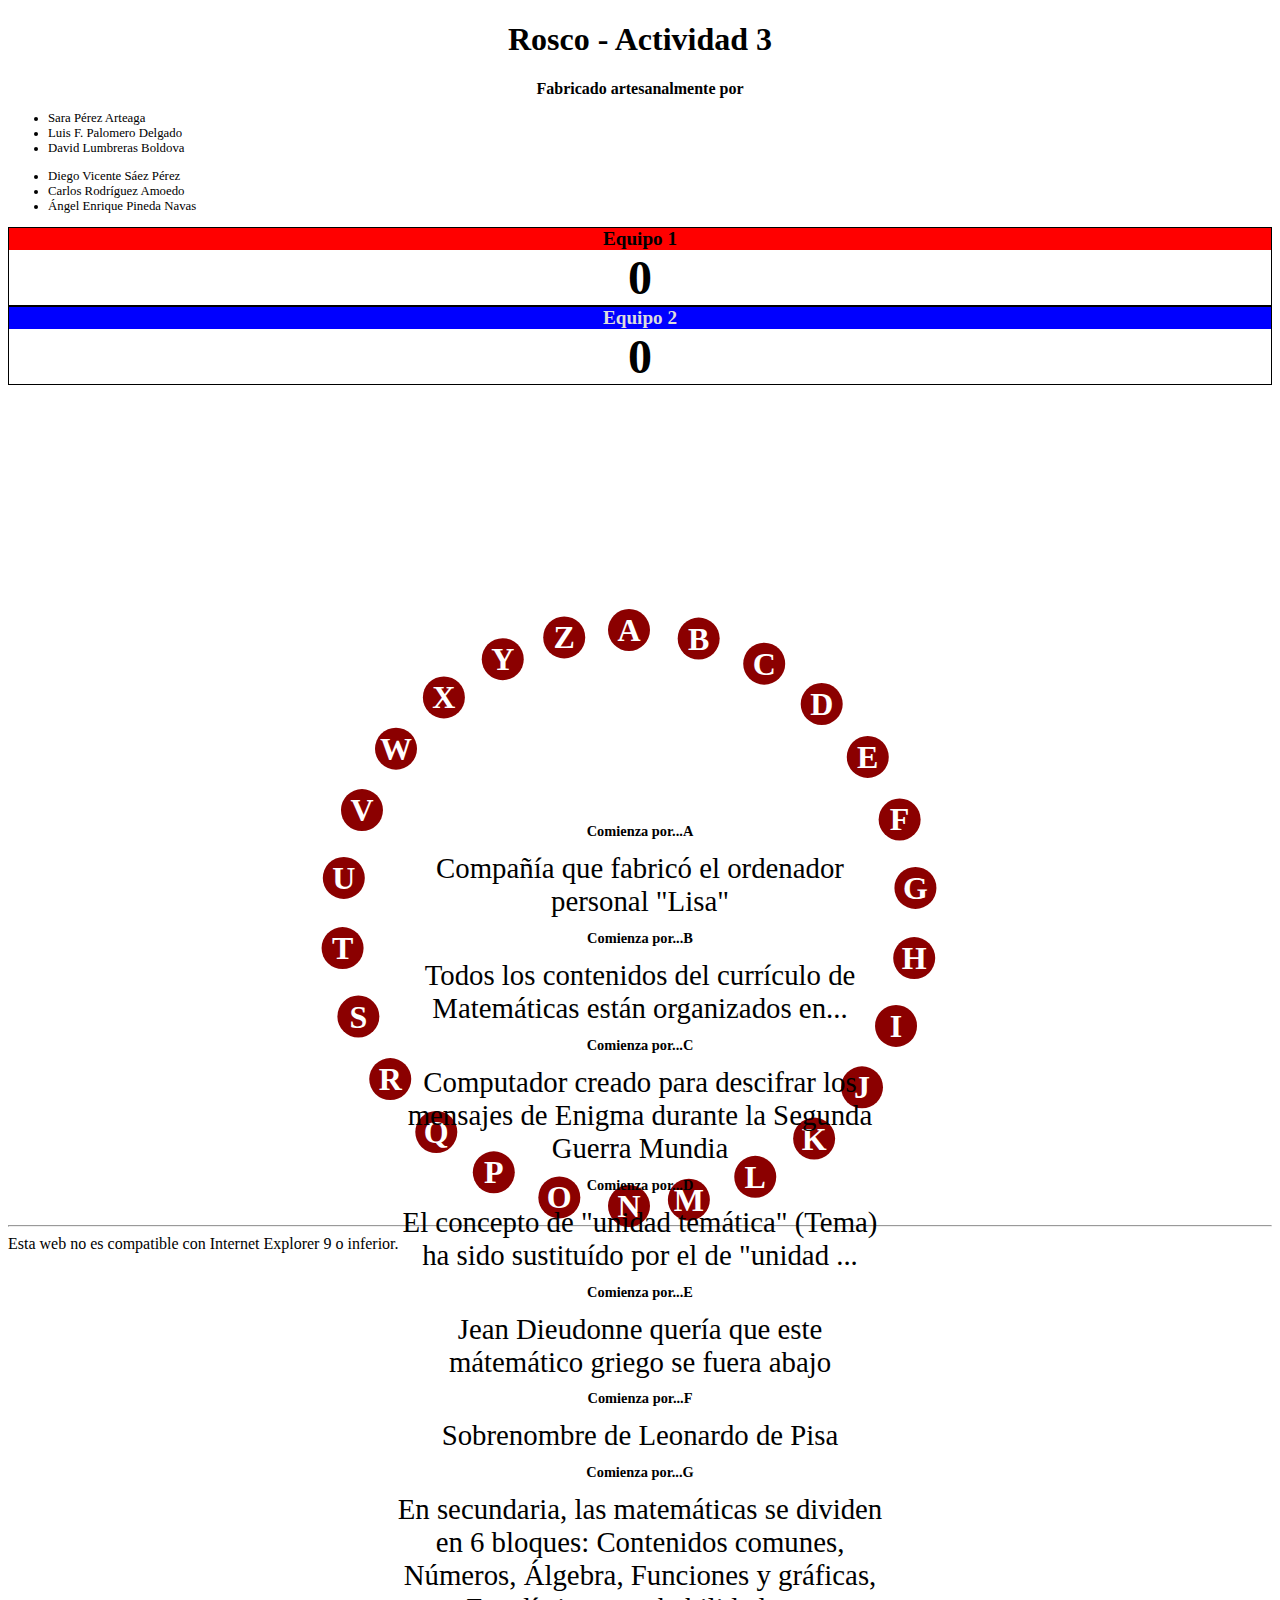
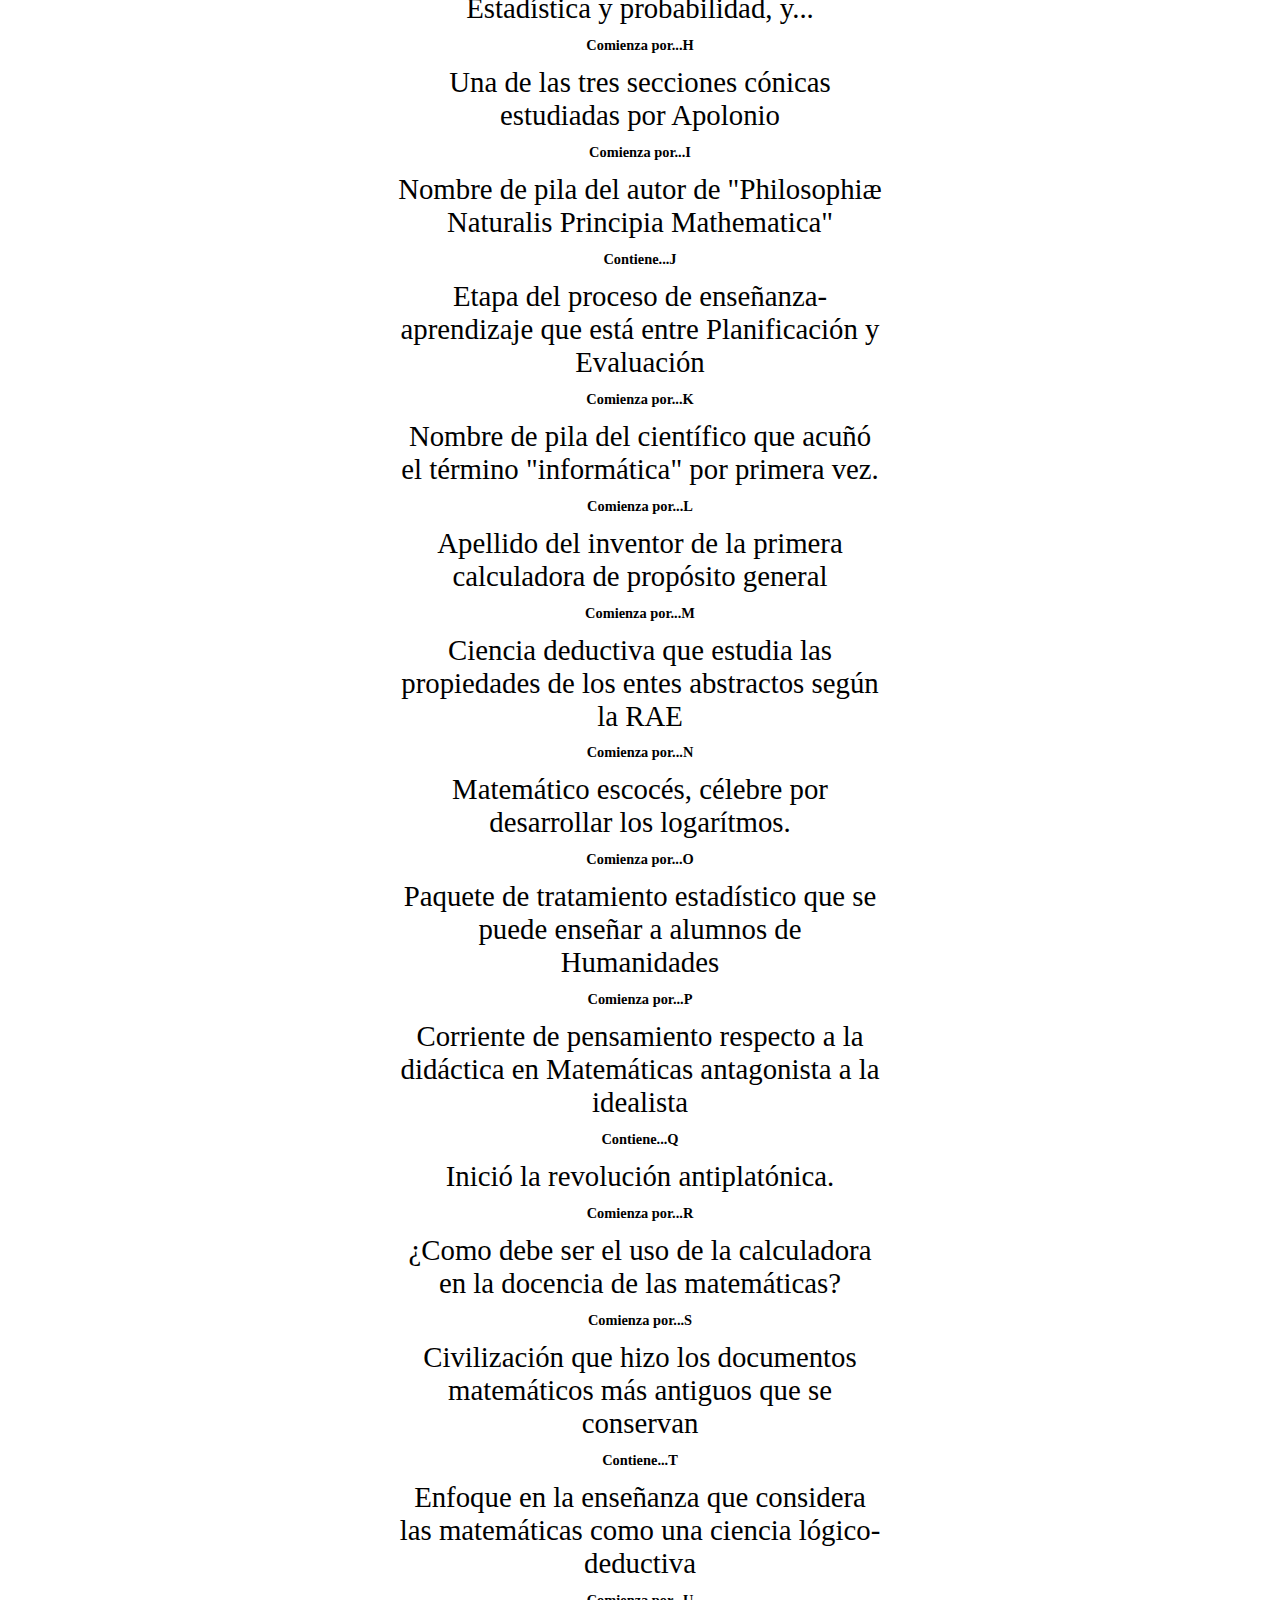
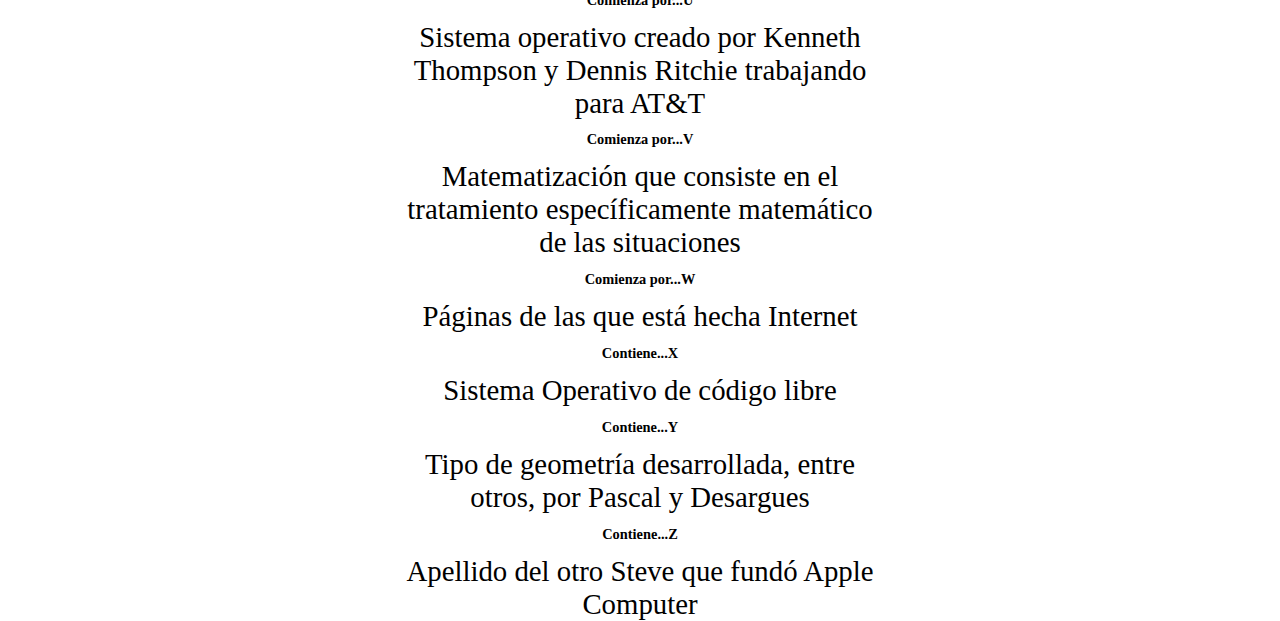
<file: index.html>
<!DOCTYPE html>
<html>
  <head>
    <meta charset='utf-8'>
    <meta http-equiv="X-UA-Compatible" content="chrome=1">
    <!-- Latest compiled and minified CSS -->
    <link rel="stylesheet" href="https://maxcdn.bootstrapcdn.com/bootstrap/3.3.6/css/bootstrap.min.css" integrity="sha384-1q8mTJOASx8j1Au+a5WDVnPi2lkFfwwEAa8hDDdjZlpLegxhjVME1fgjWPGmkzs7" crossorigin="anonymous">
    <link rel="stylesheet" type="text/css" href="stylesheets/stylesheet.css" media="screen">
    <!-- jQuery -->
    <script   src="https://code.jquery.com/jquery-2.2.4.min.js"   integrity="sha256-BbhdlvQf/xTY9gja0Dq3HiwQF8LaCRTXxZKRutelT44="   crossorigin="anonymous"></script>
    <!-- Latest compiled and minified JavaScript -->
    <script src="https://maxcdn.bootstrapcdn.com/bootstrap/3.3.6/js/bootstrap.min.js" integrity="sha384-0mSbJDEHialfmuBBQP6A4Qrprq5OVfW37PRR3j5ELqxss1yVqOtnepnHVP9aJ7xS" crossorigin="anonymous"></script>
    <script src="javascripts/aws-sdk-2.4.0.min.js"></script>

    <title>Roscoviu</title>
  </head>

  <body>


    <div id="container">
      <div class="inner container">

        <header>
          <h1>Rosco - Actividad 3</h1>
          <h2>Fabricado artesanalmente por</h2>
          <div class="container col-md-4 col-md-offset-4 col-sm-6 col-sm-offset-3 nombres">
            <ul class="col-xs-6">
              <li>Sara Pérez Arteaga</li>
              <li>Luis F. Palomero Delgado</li>
              <li>David Lumbreras Boldova</li>
            </ul>
            <ul class="col-xs-6">
              <li>Diego Vicente Sáez Pérez</li>
              <li>Carlos Rodríguez Amoedo</li>
              <li>Ángel Enrique Pineda Navas</li>
            </ul>
          </div>

        </header>
        <section id="seccion-puntuacion" class="clearfix col-xs-12">
          <div class="puntuacion-container equipo1  col-md-2 col-md-offset-4 col-sm-3 col-sm-offset-3 col-xs-3 col-xs-offset-3">
            <span class="cabecera-puntuacion">Equipo 1</span>
            <span class="puntuacion-puntos">0</span>
          </div>
          <div class="puntuacion-container equipo2  col-md-2 col-sm-3 col-xs-3 ">
            <span class="cabecera-puntuacion">Equipo 2</span>
            <span class="puntuacion-puntos">0</span>
          </div>
        </section>
        <section id="rosco" class="clearfix container">
          <a href="#pregunta-1" class="letra" role="button" id="letra-01">A</a>
          <a href="#pregunta-2" class="letra" role="button" id="letra-02">B</a>
          <a href="#pregunta-3" class="letra" role="button" id="letra-03">C</a>
          <a href="#pregunta-4" class="letra" role="button" id="letra-04">D</a>
          <a href="#pregunta-5" class="letra" role="button" id="letra-05">E</a>
          <a href="#pregunta-6" class="letra" role="button" id="letra-06">F</a>
          <a href="#pregunta-7" class="letra" role="button" id="letra-07">G</a>
          <a href="#pregunta-8" class="letra" role="button" id="letra-08">H</a>
          <a href="#pregunta-9" class="letra" role="button" id="letra-09">I</a>
          <a href="#pregunta-10" class="letra" role="button" id="letra-10">J</a>
          <a href="#pregunta-11" class="letra" role="button" id="letra-11">K</a>
          <a href="#pregunta-12" class="letra" role="button" id="letra-12">L</a>
          <a href="#pregunta-13" class="letra" role="button" id="letra-13">M</a>
          <a href="#pregunta-14" class="letra" role="button" id="letra-14">N</a>
          <a href="#pregunta-15" class="letra" role="button" id="letra-15">O</a>
          <a href="#pregunta-16" class="letra" role="button" id="letra-16">P</a>
          <a href="#pregunta-17" class="letra" role="button" id="letra-17">Q</a>
          <a href="#pregunta-18" class="letra" role="button" id="letra-18">R</a>
          <a href="#pregunta-19" class="letra" role="button" id="letra-19">S</a>
          <a href="#pregunta-20" class="letra" role="button" id="letra-20">T</a>
          <a href="#pregunta-21" class="letra" role="button" id="letra-21">U</a>
          <a href="#pregunta-22" class="letra" role="button" id="letra-22">V</a>
          <a href="#pregunta-23" class="letra" role="button" id="letra-23">W</a>
          <a href="#pregunta-24" class="letra" role="button" id="letra-24">X</a>
          <a href="#pregunta-25" class="letra" role="button" id="letra-25">Y</a>
          <a href="#pregunta-26" class="letra" role="button" id="letra-26">Z</a>
          <div id="preguntas" class="center-block">
           <div class='pregunta-container collapse' id='pregunta-1'>
              <h2 class='cabecera'>Comienza por...A</h2>
              <div class='pregunta'>Compañía que fabricó el ordenador personal "Lisa"</div>
              <div class='respuesta'>Apple Computer</div>
            </div>
            <div class='pregunta-container collapse'  id='pregunta-2'>
              <h2 class='cabecera'>Comienza por...B</h2>
              <div class='pregunta'>Todos los contenidos del currículo de Matemáticas están organizados en...</div>
              <div class='respuesta'>Bloques</div>
            </div>
            <div class='pregunta-container collapse'  id='pregunta-3'>
              <h2 class='cabecera'>Comienza por...C</h2>
              <div class='pregunta'>Computador creado para descifrar los mensajes de Enigma durante la Segunda Guerra Mundia</div>
              <div class='respuesta'>Colossus</div>
            </div>
            <div class='pregunta-container collapse'  id='pregunta-4'>
              <h2 class='cabecera'>Comienza por...D</h2>
              <div class='pregunta'>El concepto de "unidad temática" (Tema) ha sido sustituído por el de "unidad ...</div>
              <div class='respuesta'>Didáctica</div>
            </div>
            <div class='pregunta-container collapse'  id='pregunta-5'>
              <h2 class='cabecera'>Comienza por...E</h2>
              <div class='pregunta'>Jean Dieudonne quería que este mátemático griego se fuera abajo</div>
              <div class='respuesta'>Euclides</div>
            </div>
            <div class='pregunta-container collapse'  id='pregunta-6'>
              <h2 class='cabecera'>Comienza por...F</h2>
              <div class='pregunta'>Sobrenombre de Leonardo de Pisa</div>
              <div class='respuesta'>Fibonacci</div>
            </div>
            <div class='pregunta-container collapse'  id='pregunta-7'>
              <h2 class='cabecera'>Comienza por...G</h2>
              <div class='pregunta'>En secundaria, las matemáticas se dividen en 6 bloques: Contenidos comunes, Números, Álgebra, Funciones y gráficas, Estadística y probabilidad, y...</div>
              <div class='respuesta'>Geometría</div>
            </div>
            <div class='pregunta-container collapse'  id='pregunta-8'>
              <h2 class='cabecera'>Comienza por...H</h2>
              <div class='pregunta'>Una de las tres secciones cónicas estudiadas por Apolonio</div>
              <div class='respuesta'>Hipérbola</div>
            </div>
            <div class='pregunta-container collapse'  id='pregunta-9'>
              <h2 class='cabecera'>Comienza por...I</h2>
              <div class='pregunta'>Nombre de pila del autor de "Philosophiæ Naturalis Principia Mathematica"</div>
              <div class='respuesta'>Isaac (Newton)</div>
            </div>
            <div class='pregunta-container collapse'  id='pregunta-10'>
              <h2 class='cabecera'>Contiene...J</h2>
              <div class='pregunta'>Etapa del proceso de enseñanza-aprendizaje que está entre Planificación y Evaluación</div>
              <div class='respuesta'>Ejecución</div>
            </div>
            <div class='pregunta-container collapse'  id='pregunta-11'>
              <h2 class='cabecera'>Comienza por...K</h2>
              <div class='pregunta'>Nombre de pila del científico que acuñó el término "informática" por primera vez.</div>
              <div class='respuesta'>Karl (Steinbuch)</div>
            </div>
            <div class='pregunta-container collapse'  id='pregunta-12'>
              <h2 class='cabecera'>Comienza por...L</h2>
              <div class='pregunta'>Apellido del inventor de la primera calculadora de propósito general</div>
              <div class='respuesta'>Leibniz</div>
            </div>
            <div class='pregunta-container collapse'  id='pregunta-13'>
              <h2 class='cabecera'>Comienza por...M</h2>
              <div class='pregunta'>Ciencia deductiva que estudia las propiedades de los entes abstractos según la RAE</div>
              <div class='respuesta'>Matemáticas</div>
            </div>
            <div class='pregunta-container collapse'  id='pregunta-14'>
              <h2 class='cabecera'>Comienza por...N</h2>
              <div class='pregunta'>Matemático escocés, célebre por desarrollar los logarítmos.</div>
              <div class='respuesta'>Napier</div>
            </div>
            <div class='pregunta-container collapse'  id='pregunta-15'>
              <h2 class='cabecera'>Comienza por...O</h2>
              <div class='pregunta'>Paquete de tratamiento estadístico que se puede enseñar a alumnos de Humanidades</div>
              <div class='respuesta'>ORIGIN</div>
            </div>
            <div class='pregunta-container collapse'  id='pregunta-16'>
              <h2 class='cabecera'>Comienza por...P</h2>
              <div class='pregunta'>Corriente de pensamiento respecto a la didáctica en Matemáticas antagonista a la idealista</div>
              <div class='respuesta'>Práctica</div>
            </div>
            <div class='pregunta-container collapse'  id='pregunta-17'>
              <h2 class='cabecera'>Contiene...Q</h2>
              <div class='pregunta'>Inició la revolución antiplatónica.</div>
              <div class='respuesta'>Arquímedes</div>
            </div>
            <div class='pregunta-container collapse'  id='pregunta-18'>
              <h2 class='cabecera'>Comienza por...R</h2>
              <div class='pregunta'>¿Como debe ser el uso de la calculadora en la docencia de las matemáticas?</div>
              <div class='respuesta'>Racional</div>
            </div>
            <div class='pregunta-container collapse'  id='pregunta-19'>
              <h2 class='cabecera'>Comienza por...S</h2>
              <div class='pregunta'>Civilización que hizo los documentos matemáticos más antiguos que se conservan</div>
              <div class='respuesta'>Sumerios</div>
            </div>
            <div class='pregunta-container collapse'  id='pregunta-20'>
              <h2 class='cabecera'>Contiene...T</h2>
              <div class='pregunta'>Enfoque en la enseñanza que considera las matemáticas como una ciencia lógico-deductiva</div>
              <div class='respuesta'>Estructuralismo</div>
            </div>
            <div class='pregunta-container collapse'  id='pregunta-21'>
              <h2 class='cabecera'>Comienza por...U</h2>
              <div class='pregunta'>Sistema operativo creado por Kenneth Thompson y Dennis Ritchie trabajando para AT&T</div>
              <div class='respuesta'>UNIX</div>
            </div>
            <div class='pregunta-container collapse'  id='pregunta-22'>
              <h2 class='cabecera'>Comienza por...V</h2>
              <div class='pregunta'>Matematización que consiste en el tratamiento específicamente matemático de las situaciones</div>
              <div class='respuesta'>(matematización) Vertical</div>
            </div>
            <div class='pregunta-container collapse'  id='pregunta-23'>
              <h2 class='cabecera'>Comienza por...W</h2>
              <div class='pregunta'>Páginas de las que está hecha Internet</div>
              <div class='respuesta'>Web</div>
            </div>
            <div class='pregunta-container collapse'  id='pregunta-24'>
              <h2 class='cabecera'>Contiene...X</h2>
              <div class='pregunta'>Sistema Operativo de código libre</div>
              <div class='respuesta'>Linux</div>
            </div>
            <div class='pregunta-container collapse'  id='pregunta-25'>
              <h2 class='cabecera'>Contiene...Y</h2>
              <div class='pregunta'>Tipo de geometría desarrollada, entre otros, por Pascal y Desargues</div>
              <div class='respuesta'>(Geometría) Proyectiva</div>
            </div>
            <div class='pregunta-container collapse'  id='pregunta-26'>
              <h2 class='cabecera'>Contiene...Z</h2>
              <div class='pregunta'>Apellido del otro Steve que fundó Apple Computer</div>
              <div class='respuesta'>Wozniac</div>
            </div>
          </div>
          <button class="mostrar-respuesta btn btn-primary center-block">Mostrar respuesta</button>
        </section>

        <hr>

        <footer class="container">
          <span class="clearfix center-block">Esta web no es compatible con Internet Explorer 9 o inferior.</span>
        </footer>

        
      </div>
    </div>
        <script src="javascripts/main.js"></script>
  </body>

</html>
</file>
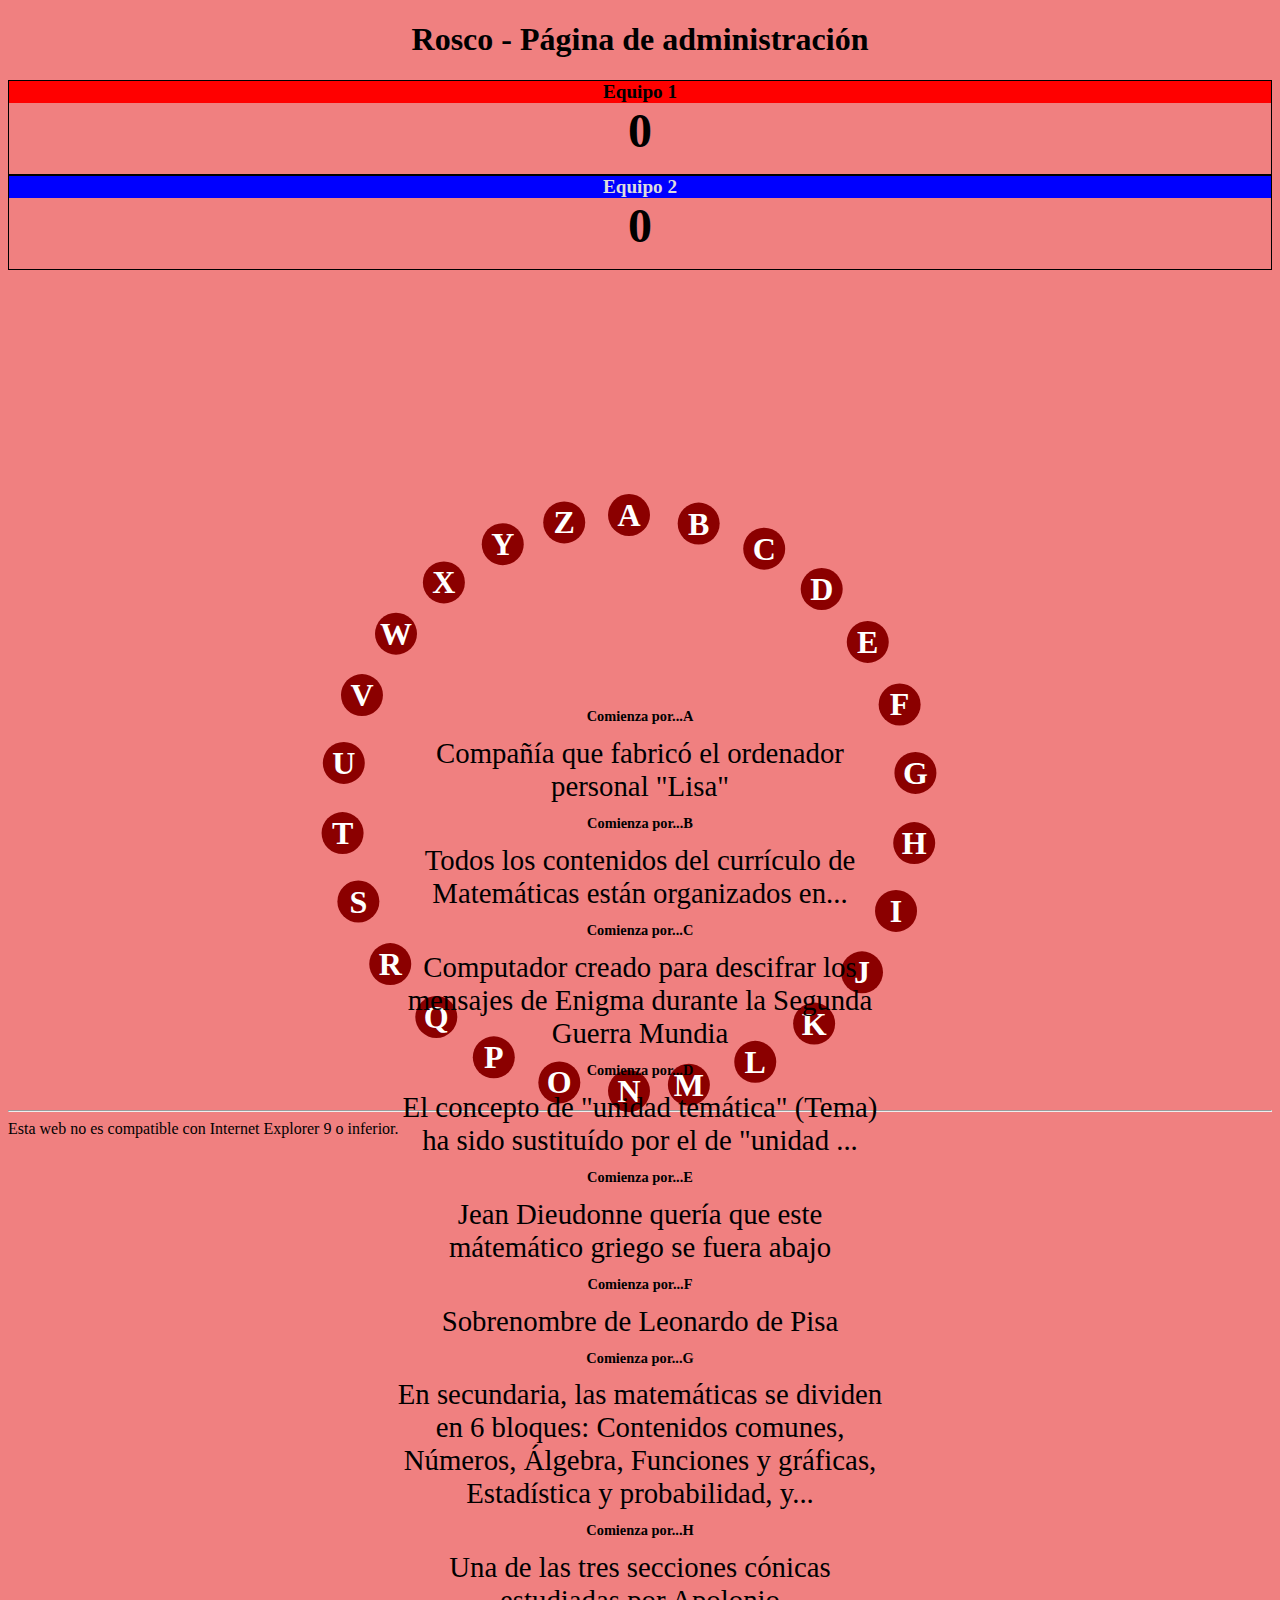
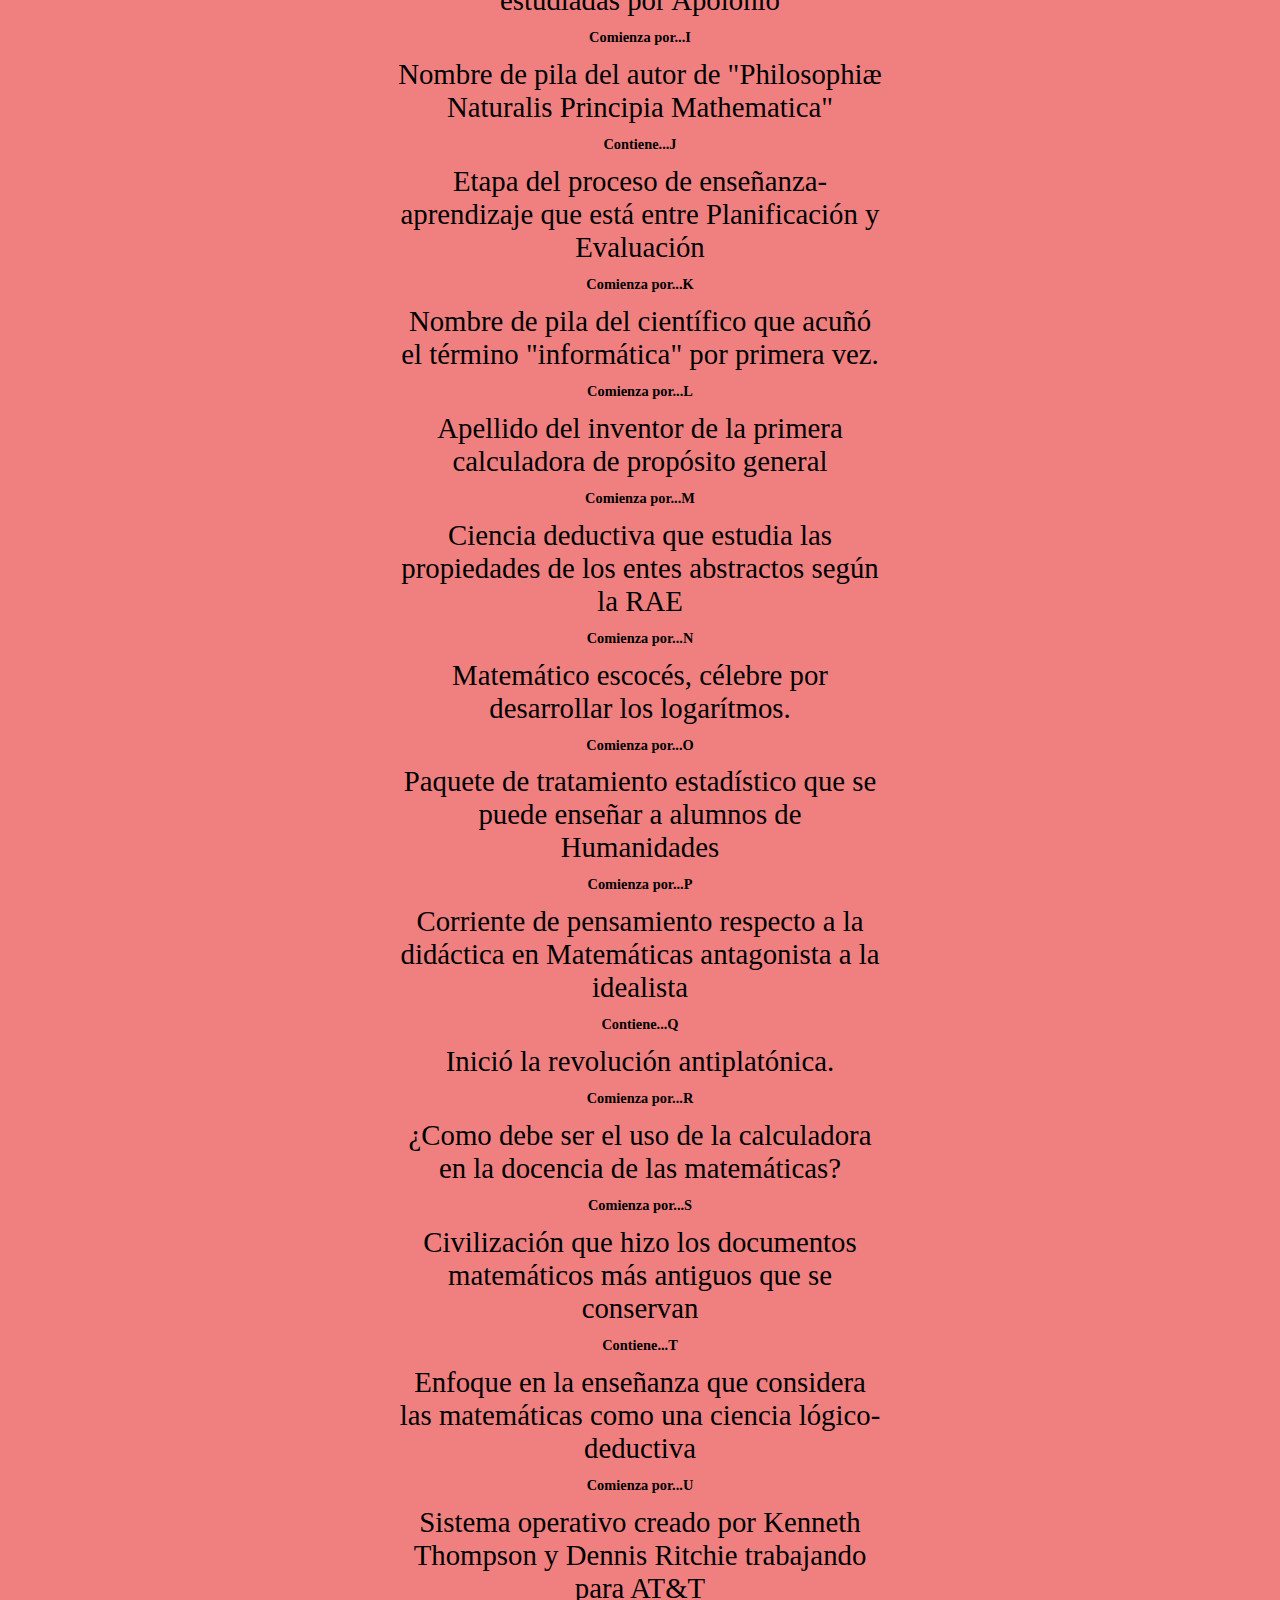
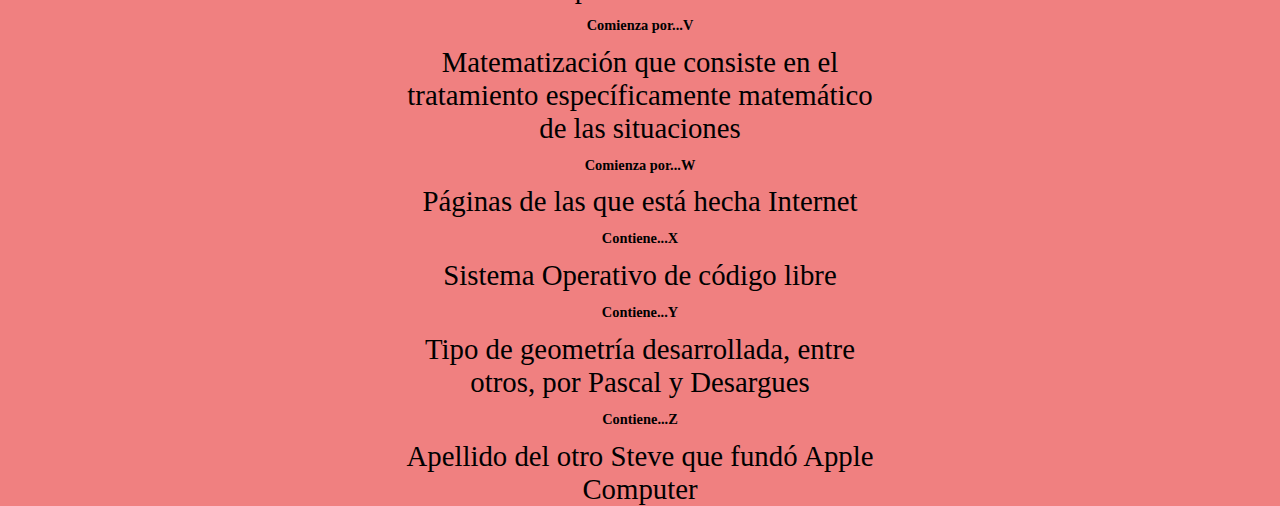
<file: admin.html>
<!DOCTYPE html>
<html>
  <head>
    <meta charset='utf-8'>
    <meta http-equiv="X-UA-Compatible" content="chrome=1">
    <!-- Latest compiled and minified CSS -->
    <link rel="stylesheet" href="https://maxcdn.bootstrapcdn.com/bootstrap/3.3.6/css/bootstrap.min.css" integrity="sha384-1q8mTJOASx8j1Au+a5WDVnPi2lkFfwwEAa8hDDdjZlpLegxhjVME1fgjWPGmkzs7" crossorigin="anonymous">
    <link rel="stylesheet" type="text/css" href="stylesheets/stylesheet.css" media="screen">
    <!-- jQuery -->
    <script   src="https://code.jquery.com/jquery-2.2.4.min.js"   integrity="sha256-BbhdlvQf/xTY9gja0Dq3HiwQF8LaCRTXxZKRutelT44="   crossorigin="anonymous"></script>
    <!-- Latest compiled and minified JavaScript -->
    <script src="https://maxcdn.bootstrapcdn.com/bootstrap/3.3.6/js/bootstrap.min.js" integrity="sha384-0mSbJDEHialfmuBBQP6A4Qrprq5OVfW37PRR3j5ELqxss1yVqOtnepnHVP9aJ7xS" crossorigin="anonymous"></script>
   
        <script src="javascripts/Bacon.js"></script>
        <script src="javascripts/aws-sdk-2.4.0.min.js"></script>
    <title>Roscoviu - Página de administración</title>
  </head>

  <body class="administracion">


    <div id="container">
      <div class="inner container">

        <header>
          <h1>Rosco - Página de administración</h1>
          </header>
        <section id="seccion-puntuacion" class="clearfix col-xs-12">
          <div class="puntuacion-container equipo1  col-md-2 col-md-offset-4 col-sm-3 col-sm-offset-3 col-xs-3 col-xs-offset-3">
            <div class="subcontainer col-xs-9">
              <span class="cabecera-puntuacion">Equipo 1</span>
              <span class="puntuacion-puntos">0</span>
            </div>
            <div class="puntuacion-arrows col-xs-3">
              <span class="glyphicon glyphicon-triangle-top col-xs-12"></span>
              <span class="glyphicon glyphicon-triangle-bottom  col-xs-12"></span>
            </div>
          </div>
          <div class="puntuacion-container equipo2  col-md-2 col-sm-3 col-xs-3 ">
            <div class="subcontainer col-xs-9">
              <span class="cabecera-puntuacion">Equipo 2</span>
              <span class="puntuacion-puntos">0</span>
            </div>
            <div class="puntuacion-arrows col-xs-3">
              <span class="glyphicon glyphicon-triangle-top col-xs-12"></span>
              <span class="glyphicon glyphicon-triangle-bottom  col-xs-12"></span>
            </div>
          </div>
        </section>
        <section id="rosco" class="clearfix container">
          <a href="#pregunta-1" class="letra" role="button" id="letra-01">A</a>
          <a href="#pregunta-2" class="letra" role="button" id="letra-02">B</a>
          <a href="#pregunta-3" class="letra" role="button" id="letra-03">C</a>
          <a href="#pregunta-4" class="letra" role="button" id="letra-04">D</a>
          <a href="#pregunta-5" class="letra" role="button" id="letra-05">E</a>
          <a href="#pregunta-6" class="letra" role="button" id="letra-06">F</a>
          <a href="#pregunta-7" class="letra" role="button" id="letra-07">G</a>
          <a href="#pregunta-8" class="letra" role="button" id="letra-08">H</a>
          <a href="#pregunta-9" class="letra" role="button" id="letra-09">I</a>
          <a href="#pregunta-10" class="letra" role="button" id="letra-10">J</a>
          <a href="#pregunta-11" class="letra" role="button" id="letra-11">K</a>
          <a href="#pregunta-12" class="letra" role="button" id="letra-12">L</a>
          <a href="#pregunta-13" class="letra" role="button" id="letra-13">M</a>
          <a href="#pregunta-14" class="letra" role="button" id="letra-14">N</a>
          <a href="#pregunta-15" class="letra" role="button" id="letra-15">O</a>
          <a href="#pregunta-16" class="letra" role="button" id="letra-16">P</a>
          <a href="#pregunta-17" class="letra" role="button" id="letra-17">Q</a>
          <a href="#pregunta-18" class="letra" role="button" id="letra-18">R</a>
          <a href="#pregunta-19" class="letra" role="button" id="letra-19">S</a>
          <a href="#pregunta-20" class="letra" role="button" id="letra-20">T</a>
          <a href="#pregunta-21" class="letra" role="button" id="letra-21">U</a>
          <a href="#pregunta-22" class="letra" role="button" id="letra-22">V</a>
          <a href="#pregunta-23" class="letra" role="button" id="letra-23">W</a>
          <a href="#pregunta-24" class="letra" role="button" id="letra-24">X</a>
          <a href="#pregunta-25" class="letra" role="button" id="letra-25">Y</a>
          <a href="#pregunta-26" class="letra" role="button" id="letra-26">Z</a>
          <div id="preguntas" class="center-block">
           <div class='pregunta-container collapse' id='pregunta-1'>
              <h2 class='cabecera'>Comienza por...A</h2>
              <div class='pregunta'>Compañía que fabricó el ordenador personal "Lisa"</div>
              <div class='respuesta'>Apple Computer</div>
            </div>
            <div class='pregunta-container collapse'  id='pregunta-2'>
              <h2 class='cabecera'>Comienza por...B</h2>
              <div class='pregunta'>Todos los contenidos del currículo de Matemáticas están organizados en...</div>
              <div class='respuesta'>Bloques</div>
            </div>
            <div class='pregunta-container collapse'  id='pregunta-3'>
              <h2 class='cabecera'>Comienza por...C</h2>
              <div class='pregunta'>Computador creado para descifrar los mensajes de Enigma durante la Segunda Guerra Mundia</div>
              <div class='respuesta'>Colossus</div>
            </div>
            <div class='pregunta-container collapse'  id='pregunta-4'>
              <h2 class='cabecera'>Comienza por...D</h2>
              <div class='pregunta'>El concepto de "unidad temática" (Tema) ha sido sustituído por el de "unidad ...</div>
              <div class='respuesta'>Didáctica</div>
            </div>
            <div class='pregunta-container collapse'  id='pregunta-5'>
              <h2 class='cabecera'>Comienza por...E</h2>
              <div class='pregunta'>Jean Dieudonne quería que este mátemático griego se fuera abajo</div>
              <div class='respuesta'>Euclides</div>
            </div>
            <div class='pregunta-container collapse'  id='pregunta-6'>
              <h2 class='cabecera'>Comienza por...F</h2>
              <div class='pregunta'>Sobrenombre de Leonardo de Pisa</div>
              <div class='respuesta'>Fibonacci</div>
            </div>
            <div class='pregunta-container collapse'  id='pregunta-7'>
              <h2 class='cabecera'>Comienza por...G</h2>
              <div class='pregunta'>En secundaria, las matemáticas se dividen en 6 bloques: Contenidos comunes, Números, Álgebra, Funciones y gráficas, Estadística y probabilidad, y...</div>
              <div class='respuesta'>Geometría</div>
            </div>
            <div class='pregunta-container collapse'  id='pregunta-8'>
              <h2 class='cabecera'>Comienza por...H</h2>
              <div class='pregunta'>Una de las tres secciones cónicas estudiadas por Apolonio</div>
              <div class='respuesta'>Hipérbola</div>
            </div>
            <div class='pregunta-container collapse'  id='pregunta-9'>
              <h2 class='cabecera'>Comienza por...I</h2>
              <div class='pregunta'>Nombre de pila del autor de "Philosophiæ Naturalis Principia Mathematica"</div>
              <div class='respuesta'>Isaac (Newton)</div>
            </div>
            <div class='pregunta-container collapse'  id='pregunta-10'>
              <h2 class='cabecera'>Contiene...J</h2>
              <div class='pregunta'>Etapa del proceso de enseñanza-aprendizaje que está entre Planificación y Evaluación</div>
              <div class='respuesta'>Ejecución</div>
            </div>
            <div class='pregunta-container collapse'  id='pregunta-11'>
              <h2 class='cabecera'>Comienza por...K</h2>
              <div class='pregunta'>Nombre de pila del científico que acuñó el término "informática" por primera vez.</div>
              <div class='respuesta'>Karl (Steinbuch)</div>
            </div>
            <div class='pregunta-container collapse'  id='pregunta-12'>
              <h2 class='cabecera'>Comienza por...L</h2>
              <div class='pregunta'>Apellido del inventor de la primera calculadora de propósito general</div>
              <div class='respuesta'>Leibniz</div>
            </div>
            <div class='pregunta-container collapse'  id='pregunta-13'>
              <h2 class='cabecera'>Comienza por...M</h2>
              <div class='pregunta'>Ciencia deductiva que estudia las propiedades de los entes abstractos según la RAE</div>
              <div class='respuesta'>Matemáticas</div>
            </div>
            <div class='pregunta-container collapse'  id='pregunta-14'>
              <h2 class='cabecera'>Comienza por...N</h2>
              <div class='pregunta'>Matemático escocés, célebre por desarrollar los logarítmos.</div>
              <div class='respuesta'>Napier</div>
            </div>
            <div class='pregunta-container collapse'  id='pregunta-15'>
              <h2 class='cabecera'>Comienza por...O</h2>
              <div class='pregunta'>Paquete de tratamiento estadístico que se puede enseñar a alumnos de Humanidades</div>
              <div class='respuesta'>ORIGIN</div>
            </div>
            <div class='pregunta-container collapse'  id='pregunta-16'>
              <h2 class='cabecera'>Comienza por...P</h2>
              <div class='pregunta'>Corriente de pensamiento respecto a la didáctica en Matemáticas antagonista a la idealista</div>
              <div class='respuesta'>Práctica</div>
            </div>
            <div class='pregunta-container collapse'  id='pregunta-17'>
              <h2 class='cabecera'>Contiene...Q</h2>
              <div class='pregunta'>Inició la revolución antiplatónica.</div>
              <div class='respuesta'>Arquímedes</div>
            </div>
            <div class='pregunta-container collapse'  id='pregunta-18'>
              <h2 class='cabecera'>Comienza por...R</h2>
              <div class='pregunta'>¿Como debe ser el uso de la calculadora en la docencia de las matemáticas?</div>
              <div class='respuesta'>Racional</div>
            </div>
            <div class='pregunta-container collapse'  id='pregunta-19'>
              <h2 class='cabecera'>Comienza por...S</h2>
              <div class='pregunta'>Civilización que hizo los documentos matemáticos más antiguos que se conservan</div>
              <div class='respuesta'>Sumerios</div>
            </div>
            <div class='pregunta-container collapse'  id='pregunta-20'>
              <h2 class='cabecera'>Contiene...T</h2>
              <div class='pregunta'>Enfoque en la enseñanza que considera las matemáticas como una ciencia lógico-deductiva</div>
              <div class='respuesta'>Estructuralismo</div>
            </div>
            <div class='pregunta-container collapse'  id='pregunta-21'>
              <h2 class='cabecera'>Comienza por...U</h2>
              <div class='pregunta'>Sistema operativo creado por Kenneth Thompson y Dennis Ritchie trabajando para AT&T</div>
              <div class='respuesta'>UNIX</div>
            </div>
            <div class='pregunta-container collapse'  id='pregunta-22'>
              <h2 class='cabecera'>Comienza por...V</h2>
              <div class='pregunta'>Matematización que consiste en el tratamiento específicamente matemático de las situaciones</div>
              <div class='respuesta'>(matematización) Vertical</div>
            </div>
            <div class='pregunta-container collapse'  id='pregunta-23'>
              <h2 class='cabecera'>Comienza por...W</h2>
              <div class='pregunta'>Páginas de las que está hecha Internet</div>
              <div class='respuesta'>Web</div>
            </div>
            <div class='pregunta-container collapse'  id='pregunta-24'>
              <h2 class='cabecera'>Contiene...X</h2>
              <div class='pregunta'>Sistema Operativo de código libre</div>
              <div class='respuesta'>Linux</div>
            </div>
            <div class='pregunta-container collapse'  id='pregunta-25'>
              <h2 class='cabecera'>Contiene...Y</h2>
              <div class='pregunta'>Tipo de geometría desarrollada, entre otros, por Pascal y Desargues</div>
              <div class='respuesta'>(Geometría) Proyectiva</div>
            </div>
            <div class='pregunta-container collapse'  id='pregunta-26'>
              <h2 class='cabecera'>Contiene...Z</h2>
              <div class='pregunta'>Apellido del otro Steve que fundó Apple Computer</div>
              <div class='respuesta'>Wozniac</div>
            </div>
          </div>
          <button class="mostrar-respuesta btn btn-primary center-block">Mostrar respuesta</button>
        </section>

        <hr>

        <footer class="container">
          <span class="clearfix center-block">Esta web no es compatible con Internet Explorer 9 o inferior.</span>
        </footer>

        
      </div>
    </div>
        <script type="text/javascript">
          
          $( ".letra" ).click(function(){
            $( '.pregunta-container').hide();
            $( '.respuesta').hide();
            $( $(this).attr('href')).fadeIn();
            $(".mostrar-respuesta").fadeIn();
            $(this).css('background-color','green');
          });

          $( ".mostrar-respuesta" ).click(function(){
            $('.respuesta').fadeIn('slow');
          });
        </script>
        <script src="javascripts/main-admin.js"></script>
  </body>

</html>
</file>
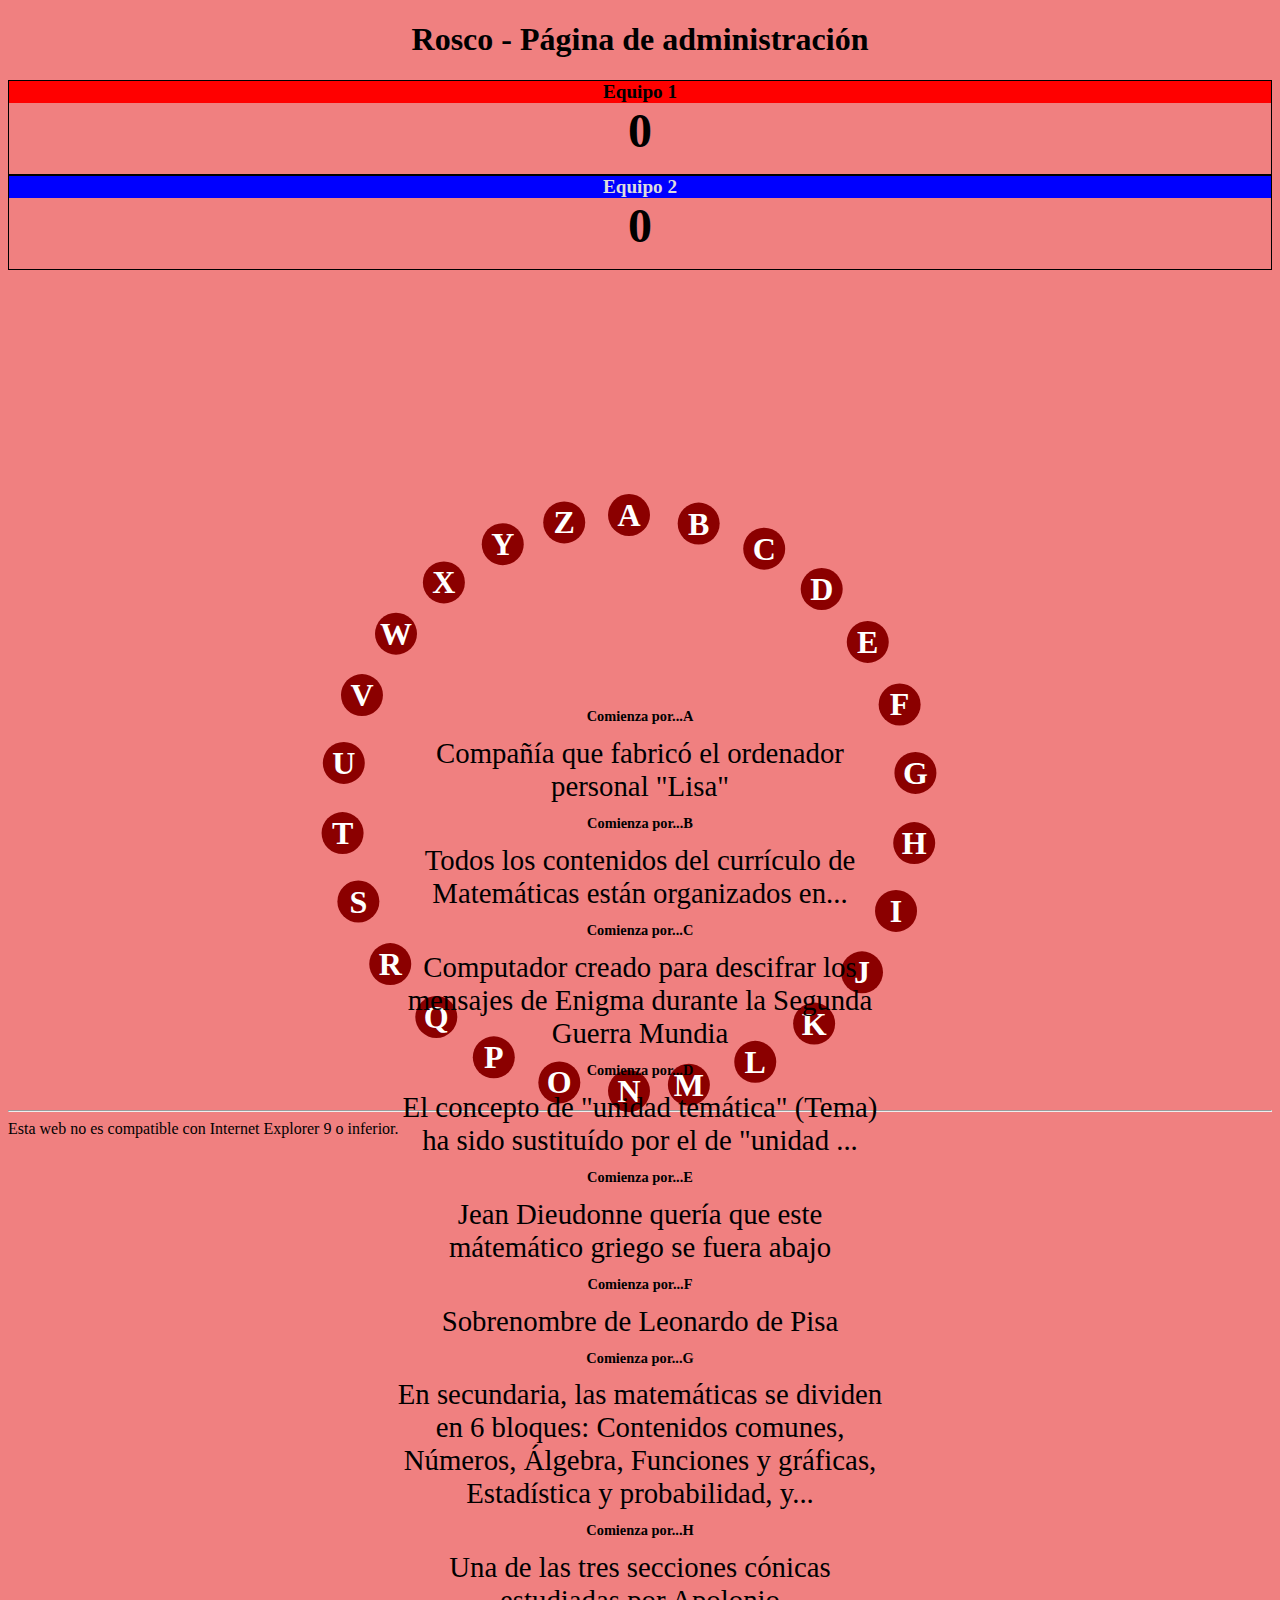
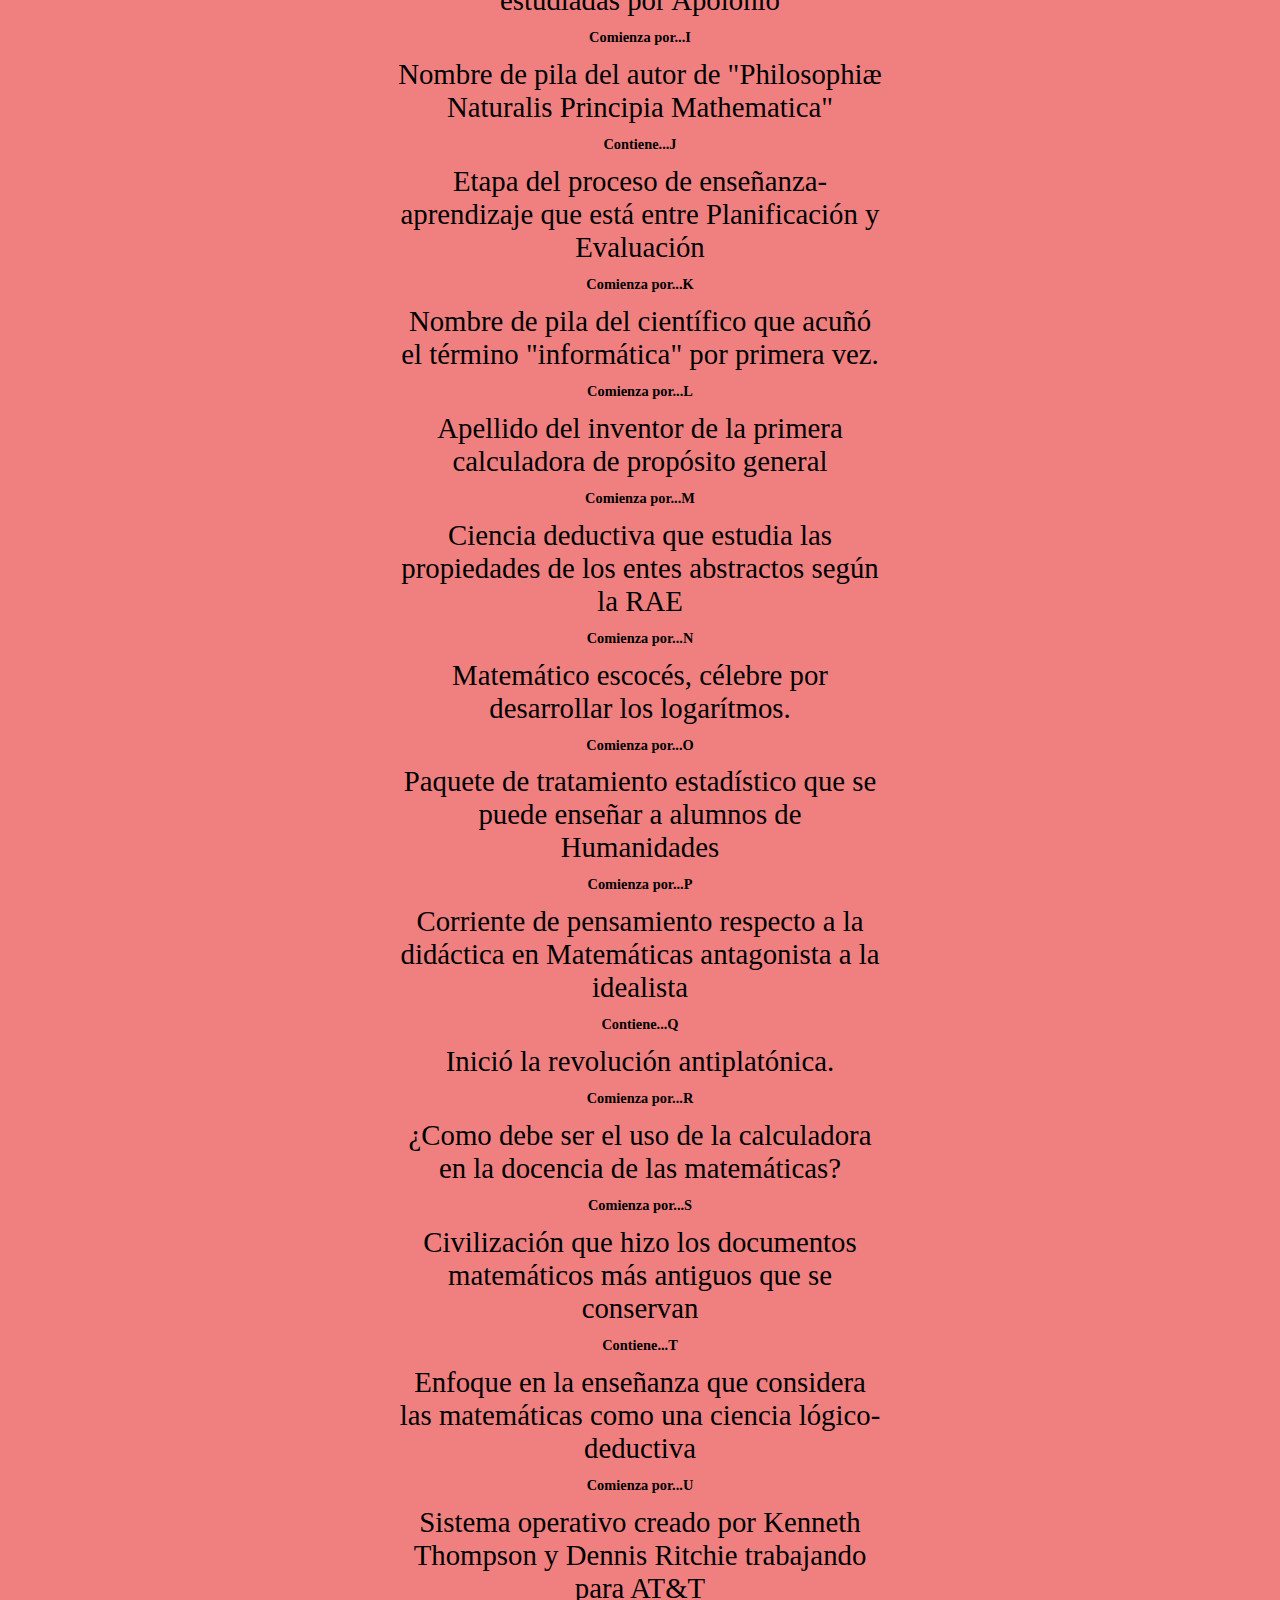
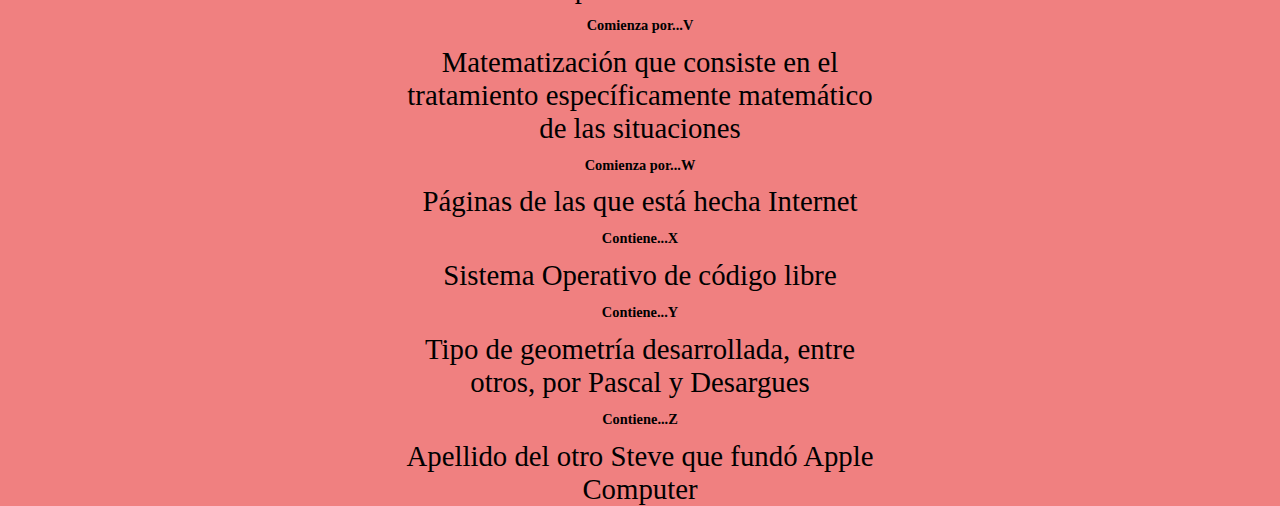
<file: test.html>
<!DOCTYPE html>
<html>
  <head>
    <meta charset='utf-8'>
    <meta http-equiv="X-UA-Compatible" content="chrome=1">
    <!-- Latest compiled and minified CSS -->
    <link rel="stylesheet" href="https://maxcdn.bootstrapcdn.com/bootstrap/3.3.6/css/bootstrap.min.css" integrity="sha384-1q8mTJOASx8j1Au+a5WDVnPi2lkFfwwEAa8hDDdjZlpLegxhjVME1fgjWPGmkzs7" crossorigin="anonymous">
    <link rel="stylesheet" type="text/css" href="stylesheets/stylesheet.css" media="screen">
    <!-- jQuery -->
    <script   src="https://code.jquery.com/jquery-2.2.4.min.js"   integrity="sha256-BbhdlvQf/xTY9gja0Dq3HiwQF8LaCRTXxZKRutelT44="   crossorigin="anonymous"></script>
    <!-- Latest compiled and minified JavaScript -->
    <script src="https://maxcdn.bootstrapcdn.com/bootstrap/3.3.6/js/bootstrap.min.js" integrity="sha384-0mSbJDEHialfmuBBQP6A4Qrprq5OVfW37PRR3j5ELqxss1yVqOtnepnHVP9aJ7xS" crossorigin="anonymous"></script>
   
        <script src="javascripts/Bacon.js"></script>
        <script src="javascripts/aws-sdk-2.4.0.min.js"></script>
    <title>Roscoviu - Página de administración</title>
  </head>

  <body class="administracion">


    <div id="container">
      <div class="inner container">

        <header>
          <h1>Rosco - Página de administración</h1>
          </header>
        <section id="seccion-puntuacion" class="clearfix col-xs-12">
          <div class="puntuacion-container equipo1  col-md-2 col-md-offset-4 col-sm-3 col-sm-offset-3 col-xs-3 col-xs-offset-3">
            <div class="subcontainer col-xs-9">
              <span class="cabecera-puntuacion">Equipo 1</span>
              <span class="puntuacion-puntos">0</span>
            </div>
            <div class="puntuacion-arrows col-xs-3">
              <span class="glyphicon glyphicon-triangle-top col-xs-12"></span>
              <span class="glyphicon glyphicon-triangle-bottom  col-xs-12"></span>
            </div>
          </div>
          <div class="puntuacion-container equipo2  col-md-2 col-sm-3 col-xs-3 ">
            <div class="subcontainer col-xs-9">
              <span class="cabecera-puntuacion">Equipo 2</span>
              <span class="puntuacion-puntos">0</span>
            </div>
            <div class="puntuacion-arrows col-xs-3">
              <span class="glyphicon glyphicon-triangle-top col-xs-12"></span>
              <span class="glyphicon glyphicon-triangle-bottom  col-xs-12"></span>
            </div>
          </div>
        </section>
        <section id="rosco" class="clearfix container">
          <a href="#pregunta-1" class="letra" role="button" id="letra-01">A</a>
          <a href="#pregunta-2" class="letra" role="button" id="letra-02">B</a>
          <a href="#pregunta-3" class="letra" role="button" id="letra-03">C</a>
          <a href="#pregunta-4" class="letra" role="button" id="letra-04">D</a>
          <a href="#pregunta-5" class="letra" role="button" id="letra-05">E</a>
          <a href="#pregunta-6" class="letra" role="button" id="letra-06">F</a>
          <a href="#pregunta-7" class="letra" role="button" id="letra-07">G</a>
          <a href="#pregunta-8" class="letra" role="button" id="letra-08">H</a>
          <a href="#pregunta-9" class="letra" role="button" id="letra-09">I</a>
          <a href="#pregunta-10" class="letra" role="button" id="letra-10">J</a>
          <a href="#pregunta-11" class="letra" role="button" id="letra-11">K</a>
          <a href="#pregunta-12" class="letra" role="button" id="letra-12">L</a>
          <a href="#pregunta-13" class="letra" role="button" id="letra-13">M</a>
          <a href="#pregunta-14" class="letra" role="button" id="letra-14">N</a>
          <a href="#pregunta-15" class="letra" role="button" id="letra-15">O</a>
          <a href="#pregunta-16" class="letra" role="button" id="letra-16">P</a>
          <a href="#pregunta-17" class="letra" role="button" id="letra-17">Q</a>
          <a href="#pregunta-18" class="letra" role="button" id="letra-18">R</a>
          <a href="#pregunta-19" class="letra" role="button" id="letra-19">S</a>
          <a href="#pregunta-20" class="letra" role="button" id="letra-20">T</a>
          <a href="#pregunta-21" class="letra" role="button" id="letra-21">U</a>
          <a href="#pregunta-22" class="letra" role="button" id="letra-22">V</a>
          <a href="#pregunta-23" class="letra" role="button" id="letra-23">W</a>
          <a href="#pregunta-24" class="letra" role="button" id="letra-24">X</a>
          <a href="#pregunta-25" class="letra" role="button" id="letra-25">Y</a>
          <a href="#pregunta-26" class="letra" role="button" id="letra-26">Z</a>
          <div id="preguntas" class="center-block">
           <div class='pregunta-container collapse' id='pregunta-1'>
              <h2 class='cabecera'>Comienza por...A</h2>
              <div class='pregunta'>Compañía que fabricó el ordenador personal "Lisa"</div>
              <div class='respuesta'>Apple Computer</div>
            </div>
            <div class='pregunta-container collapse'  id='pregunta-2'>
              <h2 class='cabecera'>Comienza por...B</h2>
              <div class='pregunta'>Todos los contenidos del currículo de Matemáticas están organizados en...</div>
              <div class='respuesta'>Bloques</div>
            </div>
            <div class='pregunta-container collapse'  id='pregunta-3'>
              <h2 class='cabecera'>Comienza por...C</h2>
              <div class='pregunta'>Computador creado para descifrar los mensajes de Enigma durante la Segunda Guerra Mundia</div>
              <div class='respuesta'>Colossus</div>
            </div>
            <div class='pregunta-container collapse'  id='pregunta-4'>
              <h2 class='cabecera'>Comienza por...D</h2>
              <div class='pregunta'>El concepto de "unidad temática" (Tema) ha sido sustituído por el de "unidad ...</div>
              <div class='respuesta'>Didáctica</div>
            </div>
            <div class='pregunta-container collapse'  id='pregunta-5'>
              <h2 class='cabecera'>Comienza por...E</h2>
              <div class='pregunta'>Jean Dieudonne quería que este mátemático griego se fuera abajo</div>
              <div class='respuesta'>Euclides</div>
            </div>
            <div class='pregunta-container collapse'  id='pregunta-6'>
              <h2 class='cabecera'>Comienza por...F</h2>
              <div class='pregunta'>Sobrenombre de Leonardo de Pisa</div>
              <div class='respuesta'>Fibonacci</div>
            </div>
            <div class='pregunta-container collapse'  id='pregunta-7'>
              <h2 class='cabecera'>Comienza por...G</h2>
              <div class='pregunta'>En secundaria, las matemáticas se dividen en 6 bloques: Contenidos comunes, Números, Álgebra, Funciones y gráficas, Estadística y probabilidad, y...</div>
              <div class='respuesta'>Geometría</div>
            </div>
            <div class='pregunta-container collapse'  id='pregunta-8'>
              <h2 class='cabecera'>Comienza por...H</h2>
              <div class='pregunta'>Una de las tres secciones cónicas estudiadas por Apolonio</div>
              <div class='respuesta'>Hipérbola</div>
            </div>
            <div class='pregunta-container collapse'  id='pregunta-9'>
              <h2 class='cabecera'>Comienza por...I</h2>
              <div class='pregunta'>Nombre de pila del autor de "Philosophiæ Naturalis Principia Mathematica"</div>
              <div class='respuesta'>Isaac (Newton)</div>
            </div>
            <div class='pregunta-container collapse'  id='pregunta-10'>
              <h2 class='cabecera'>Contiene...J</h2>
              <div class='pregunta'>Etapa del proceso de enseñanza-aprendizaje que está entre Planificación y Evaluación</div>
              <div class='respuesta'>Ejecución</div>
            </div>
            <div class='pregunta-container collapse'  id='pregunta-11'>
              <h2 class='cabecera'>Comienza por...K</h2>
              <div class='pregunta'>Nombre de pila del científico que acuñó el término "informática" por primera vez.</div>
              <div class='respuesta'>Karl (Steinbuch)</div>
            </div>
            <div class='pregunta-container collapse'  id='pregunta-12'>
              <h2 class='cabecera'>Comienza por...L</h2>
              <div class='pregunta'>Apellido del inventor de la primera calculadora de propósito general</div>
              <div class='respuesta'>Leibniz</div>
            </div>
            <div class='pregunta-container collapse'  id='pregunta-13'>
              <h2 class='cabecera'>Comienza por...M</h2>
              <div class='pregunta'>Ciencia deductiva que estudia las propiedades de los entes abstractos según la RAE</div>
              <div class='respuesta'>Matemáticas</div>
            </div>
            <div class='pregunta-container collapse'  id='pregunta-14'>
              <h2 class='cabecera'>Comienza por...N</h2>
              <div class='pregunta'>Matemático escocés, célebre por desarrollar los logarítmos.</div>
              <div class='respuesta'>Napier</div>
            </div>
            <div class='pregunta-container collapse'  id='pregunta-15'>
              <h2 class='cabecera'>Comienza por...O</h2>
              <div class='pregunta'>Paquete de tratamiento estadístico que se puede enseñar a alumnos de Humanidades</div>
              <div class='respuesta'>ORIGIN</div>
            </div>
            <div class='pregunta-container collapse'  id='pregunta-16'>
              <h2 class='cabecera'>Comienza por...P</h2>
              <div class='pregunta'>Corriente de pensamiento respecto a la didáctica en Matemáticas antagonista a la idealista</div>
              <div class='respuesta'>Práctica</div>
            </div>
            <div class='pregunta-container collapse'  id='pregunta-17'>
              <h2 class='cabecera'>Contiene...Q</h2>
              <div class='pregunta'>Inició la revolución antiplatónica.</div>
              <div class='respuesta'>Arquímedes</div>
            </div>
            <div class='pregunta-container collapse'  id='pregunta-18'>
              <h2 class='cabecera'>Comienza por...R</h2>
              <div class='pregunta'>¿Como debe ser el uso de la calculadora en la docencia de las matemáticas?</div>
              <div class='respuesta'>Racional</div>
            </div>
            <div class='pregunta-container collapse'  id='pregunta-19'>
              <h2 class='cabecera'>Comienza por...S</h2>
              <div class='pregunta'>Civilización que hizo los documentos matemáticos más antiguos que se conservan</div>
              <div class='respuesta'>Sumerios</div>
            </div>
            <div class='pregunta-container collapse'  id='pregunta-20'>
              <h2 class='cabecera'>Contiene...T</h2>
              <div class='pregunta'>Enfoque en la enseñanza que considera las matemáticas como una ciencia lógico-deductiva</div>
              <div class='respuesta'>Estructuralismo</div>
            </div>
            <div class='pregunta-container collapse'  id='pregunta-21'>
              <h2 class='cabecera'>Comienza por...U</h2>
              <div class='pregunta'>Sistema operativo creado por Kenneth Thompson y Dennis Ritchie trabajando para AT&T</div>
              <div class='respuesta'>UNIX</div>
            </div>
            <div class='pregunta-container collapse'  id='pregunta-22'>
              <h2 class='cabecera'>Comienza por...V</h2>
              <div class='pregunta'>Matematización que consiste en el tratamiento específicamente matemático de las situaciones</div>
              <div class='respuesta'>(matematización) Vertical</div>
            </div>
            <div class='pregunta-container collapse'  id='pregunta-23'>
              <h2 class='cabecera'>Comienza por...W</h2>
              <div class='pregunta'>Páginas de las que está hecha Internet</div>
              <div class='respuesta'>Web</div>
            </div>
            <div class='pregunta-container collapse'  id='pregunta-24'>
              <h2 class='cabecera'>Contiene...X</h2>
              <div class='pregunta'>Sistema Operativo de código libre</div>
              <div class='respuesta'>Linux</div>
            </div>
            <div class='pregunta-container collapse'  id='pregunta-25'>
              <h2 class='cabecera'>Contiene...Y</h2>
              <div class='pregunta'>Tipo de geometría desarrollada, entre otros, por Pascal y Desargues</div>
              <div class='respuesta'>(Geometría) Proyectiva</div>
            </div>
            <div class='pregunta-container collapse'  id='pregunta-26'>
              <h2 class='cabecera'>Contiene...Z</h2>
              <div class='pregunta'>Apellido del otro Steve que fundó Apple Computer</div>
              <div class='respuesta'>Wozniac</div>
            </div>
          </div>
          <button class="mostrar-respuesta btn btn-primary center-block">Mostrar respuesta</button>
        </section>

        <hr>

        <footer class="container">
          <span class="clearfix center-block">Esta web no es compatible con Internet Explorer 9 o inferior.</span>
        </footer>

        
      </div>
    </div>
        <script type="text/javascript">
          
          $( ".letra" ).click(function(){
            $( '.pregunta-container').hide();
            $( '.respuesta').hide();
            $( $(this).attr('href')).fadeIn();
            $(".mostrar-respuesta").fadeIn();
            $(this).css('background-color','green');
          });

          $( ".mostrar-respuesta" ).click(function(){
            $('.respuesta').fadeIn('slow');
          });
        </script>
        <script src="javascripts/test.js"></script>
  </body>

</html>
</file>
<file: stylesheets/stylesheet.css>
*{
    box-sizing:border-box;
  }
  body.administracion{
    background-color: lightcoral;
  }
h1, h2{
  text-align: center;
}
.nombres{
  font-size: 0.8em;
}
a.letra, a.letra:hover, a.letra:visited{
  color: white;
  text-decoration: none;
}
a.letra:hover{
  background-color: red;
}
#rosco{
  position: relative;
  width: 36em;
  height: 40em;
  padding: 2.8em;
  border-radius: 50%;
  margin: 12em auto 0;
}
a.letra{
  background-color: darkred;
  font-weight: bold;
  font-size: 2em;
  display: block;
  position: absolute;
  width: 42px;
  height: 42px;
  text-align: center;
  border-radius: 50%;
  top: 50%;
  left: 50%;
  padding-top: 0.1em;
    margin-left: -1em;
}
#letra-01{ transform:rotate(-90deg) translate(9em) rotate(90deg)}
#letra-02{transform:rotate(-76deg) translate(9em) rotate(76deg);}
#letra-03{transform:rotate(-62deg) translate(9em) rotate(62deg);}
#letra-04{transform:rotate(-48deg) translate(9em) rotate(48deg);}
#letra-05{transform:rotate(-34deg) translate(9em) rotate(34deg);}
#letra-06{transform:rotate(-20deg) translate(9em) rotate(20deg);}
#letra-07{transform:rotate(-6deg) translate(9em) rotate(6deg);}
#letra-08{transform:rotate(8deg) translate(9em) rotate(-8deg);}
#letra-09{transform:rotate(22deg) translate(9em) rotate(-22deg);}
#letra-10{transform:rotate(36deg) translate(9em) rotate(-36deg);}
#letra-11{transform:rotate(50deg) translate(9em) rotate(-50deg);}
#letra-12{transform:rotate(64deg) translate(9em) rotate(-64deg);}
#letra-13{transform:rotate(78deg) translate(9em) rotate(-78deg);}
#letra-14{transform:rotate(90deg) translate(9em) rotate(-90deg);}
#letra-15{transform:rotate(104deg) translate(9em) rotate(-104deg);}
#letra-16{transform:rotate(118deg) translate(9em) rotate(-118deg);}
#letra-17{transform:rotate(132deg) translate(9em) rotate(-132deg);}
#letra-18{transform:rotate(146deg) translate(9em) rotate(-146deg);}
#letra-19{transform:rotate(160deg) translate(9em) rotate(-160deg);}
#letra-20{transform:rotate(174deg) translate(9em) rotate(-174deg);}
#letra-21{transform:rotate(188deg) translate(9em) rotate(-188deg);}
#letra-22{transform:rotate(202deg) translate(9em) rotate(-202deg);}
#letra-23{transform:rotate(216deg) translate(9em) rotate(-216deg);}
#letra-24{transform:rotate(230deg) translate(9em) rotate(-230deg);}
#letra-25{transform:rotate(244deg) translate(9em) rotate(-244deg);}
#letra-26{transform:rotate(257deg) translate(9em) rotate(-257deg);}

#preguntas{
  text-align: center;
  margin-right: auto;
  margin-left: auto;
  width:15em;
  margin-top: 8em;
  width: 100%;
  font-size: 0.9em;
}
h2{
  font-size: 1em;
}
.pregunta{
  font-size: 2em;
}
.respuesta{
  font-size: 2.5em;
  font-weight: bold;
}
.pregunta-container{
  position: relative;
  top: 6em;
}
.mostrar-respuesta{
  position: absolute;
  top:10em;
  left:13em;
  display: none;
}
.respuesta{
  display: none;
}
footer span{
  clear: both;
  text-align: center;
}
#seccion-puntuacion{
   text-align: center;
}
.puntuacion-puntos{
  font-size: 3em;
  font-weight: bold;
}
.puntuacion-container{
  border: solid 1px black;
  padding: 0;
}
.cabecera-puntuacion{
  width: 100%;
  display: block;
  font-weight: bold;
  font-size: 1.2em;
}
.equipo1 .cabecera-puntuacion{
  background: red;
}
.equipo2 .cabecera-puntuacion{
  background: blue;
  color: #DDDDDD;
}
.puntuacion-arrows{
font-size: 2em;
cursor: pointer;
margin: 0.5em 0 0;
padding: 0;
}
.puntuacion-arrows span{
margin:  0.1em 0 0;
padding: 0;
}
.subcontainer{
  margin: 0;
  padding: 0;
}
</file>
